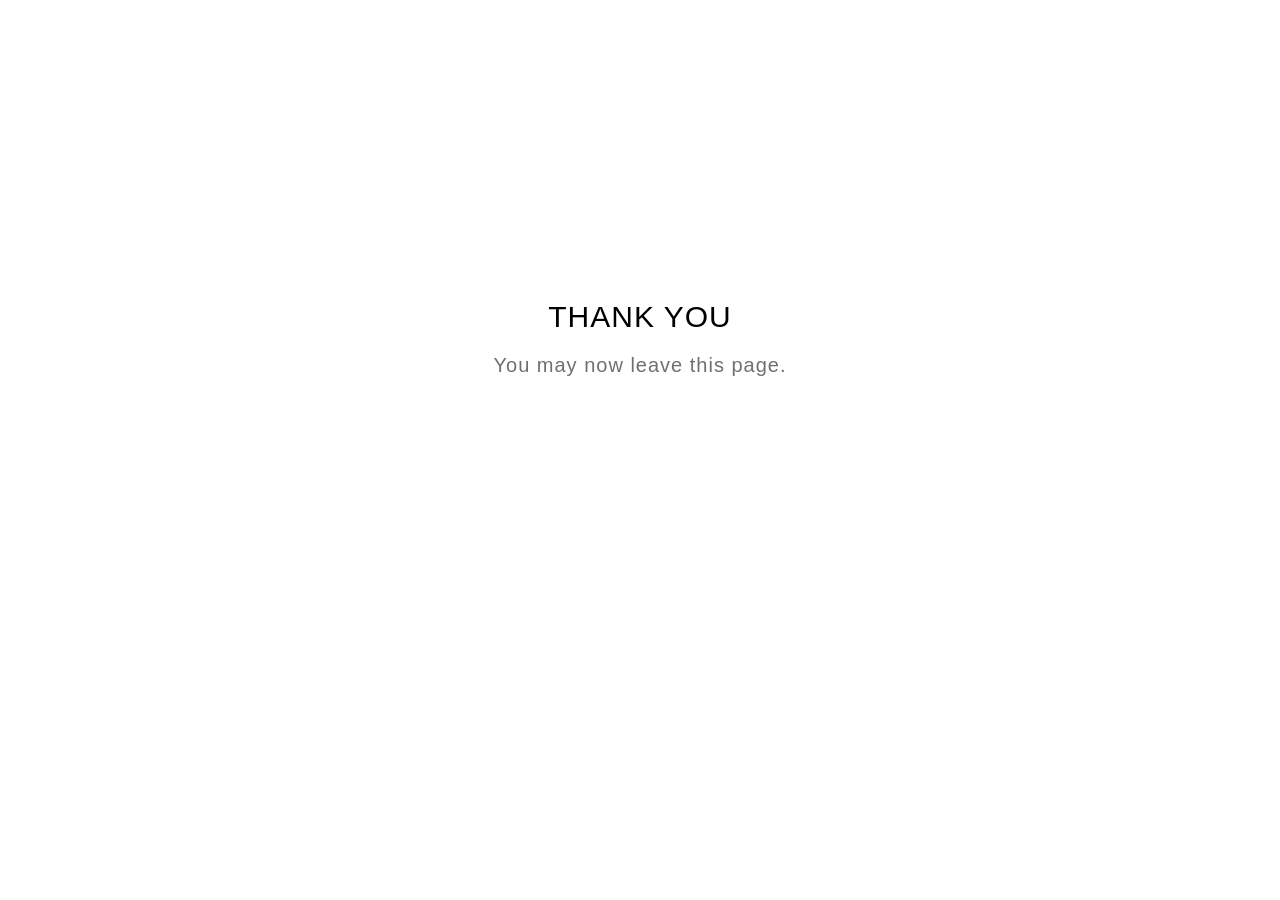
<file: goodbye.html>
<!DOCTYPE html>
<html lang="en">
  <head>
    <title>Goodbye</title>
    <meta charset="utf-8" lang="en">
    <style>
      html {
        font-size: 20px;
        font-family: 'lato', sans-serif;
        font-weight: lighter;
        letter-spacing: 0.05rem;
      }

      .goodbye-container {
        text-align: center;
        margin-top: 15rem;
      }

      .bye-message {
        font-size: 1.5rem;
      }

      .exit-text {
        color: #707070;
        margin-top: 1rem;
      }
    </style>
  </head>
  <body>
    <div class="goodbye-container">
      <div class="bye-message">THANK YOU</div>
      <div class="exit-text">You may now leave this page.</div>
    </div>
  </body>
</html>
</file>
